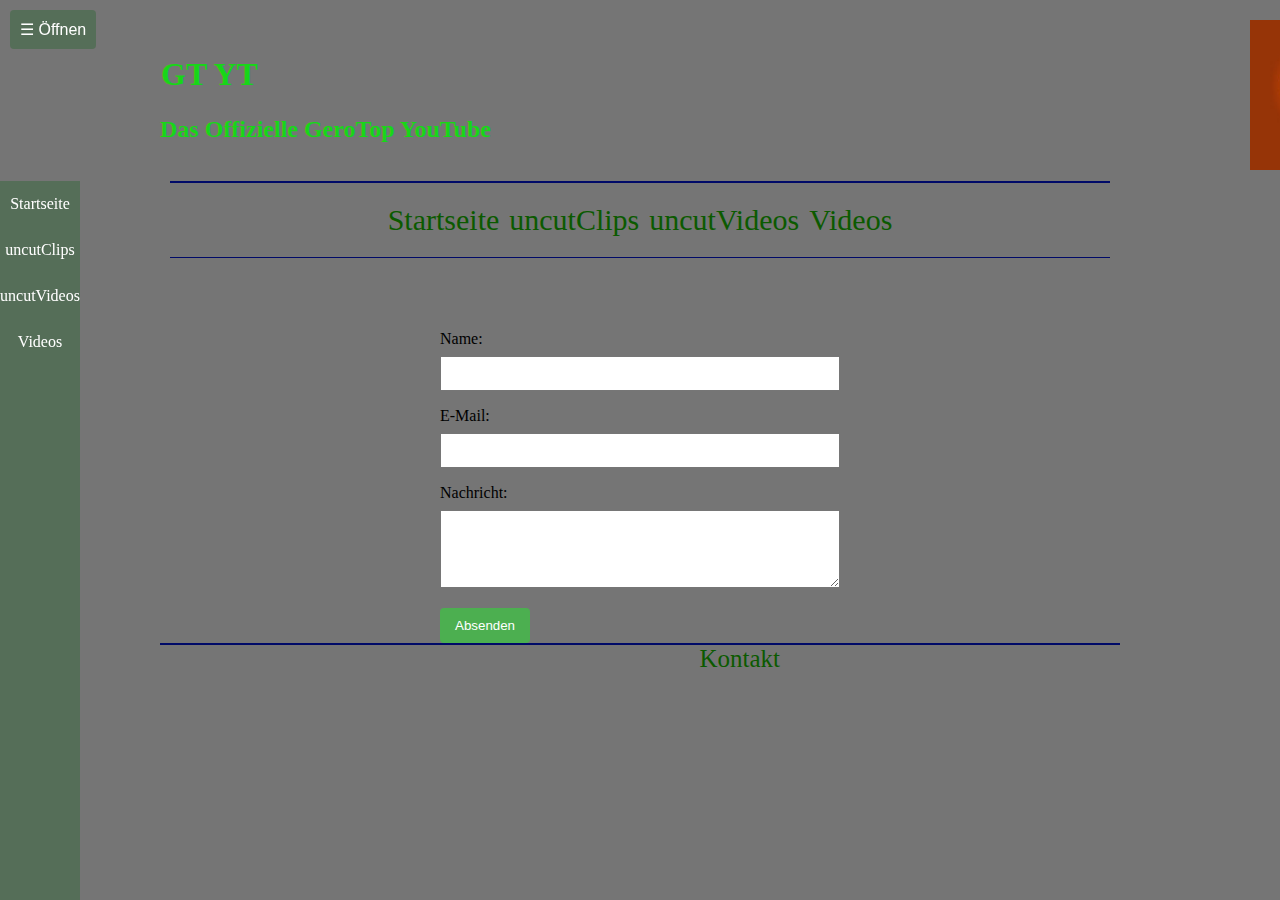
<file: Kontakt.html>
<!DOCTYPE html>
<html lang="en">
<head>
    <meta charset="UTF-8">
    <meta name="viewport" content="width=device-width, initial-scale=1.0">
    <title>Document</title>
    <link rel="stylesheet" href="css/formate.css">
    
    <style>
        
        
    </style>
</head>
<body id="body">
    <header>
        <a id="meinBild" href="/"><img src="img/logo.jpg" alt="logo" width="150" height="150"></a>
        <h1>GT YT</h1>
        <h2>Das Offizielle GeroTop YouTube</h2>
        

    </header>

    <button id="open-nav-btn" onclick="toggleNav()">☰ Öffnen</button>

<div id="navbar">
  <a id="Navigationa" href="index.html">Startseite</a>
  <a id="Navigationa" href="uncutClips.html">uncutClips</a>
  <a id="Navigationa" href="uncutVideos.html">uncutVideos</a>
  <a id="Navigationa" href="Videos.html">Videos</a>
</div>


<script>
  function scrollToSection(sectionId) {
    var section = document.getElementById(sectionId);
    if (section) {
      window.scrollTo({
        top: section.offsetTop,
        behavior: 'smooth'
      });
    }
  }

  function toggleNav() {
    var navbar = document.getElementById('navbar');
    navbar.style.left = (navbar.style.left === '0px') ? '-90px' : '0px';
  }
</script>

    <ul id="Navigationul">	
        <li id="Navigationli"><a id="Navigationa" href="index.html">Startseite</a></li>
        <li id="Navigationli"><a id="Navigationa" href="uncutClips.html">uncutClips</a></li>
        <li id="Navigationli"><a id="Navigationa" href="uncutVideos.html">uncutVideos</a></li>
        <li id="Navigationli"><a id="Navigationa" href="Videos.html">Videos</a></li>
        
    </ul>
    <br>
    <br>
    <br>
    <br>

    <form action="/dein-server-script" method="post">
        <label for="name">Name:</label>
        <input type="text" id="name" name="name" required>

        <label for="email">E-Mail:</label>
        <input type="email" id="email" name="email" required>

        <label for="message">Nachricht:</label>
        <textarea id="message" name="message" rows="4" required></textarea>

        <button type="submit">Absenden</button>
    </form>

    <div id="footer">
        <footer>
            <a id="footera" href="Kontakt.html">Kontakt</a>
        </footer>
    </div>
</body>
</html>
</file>
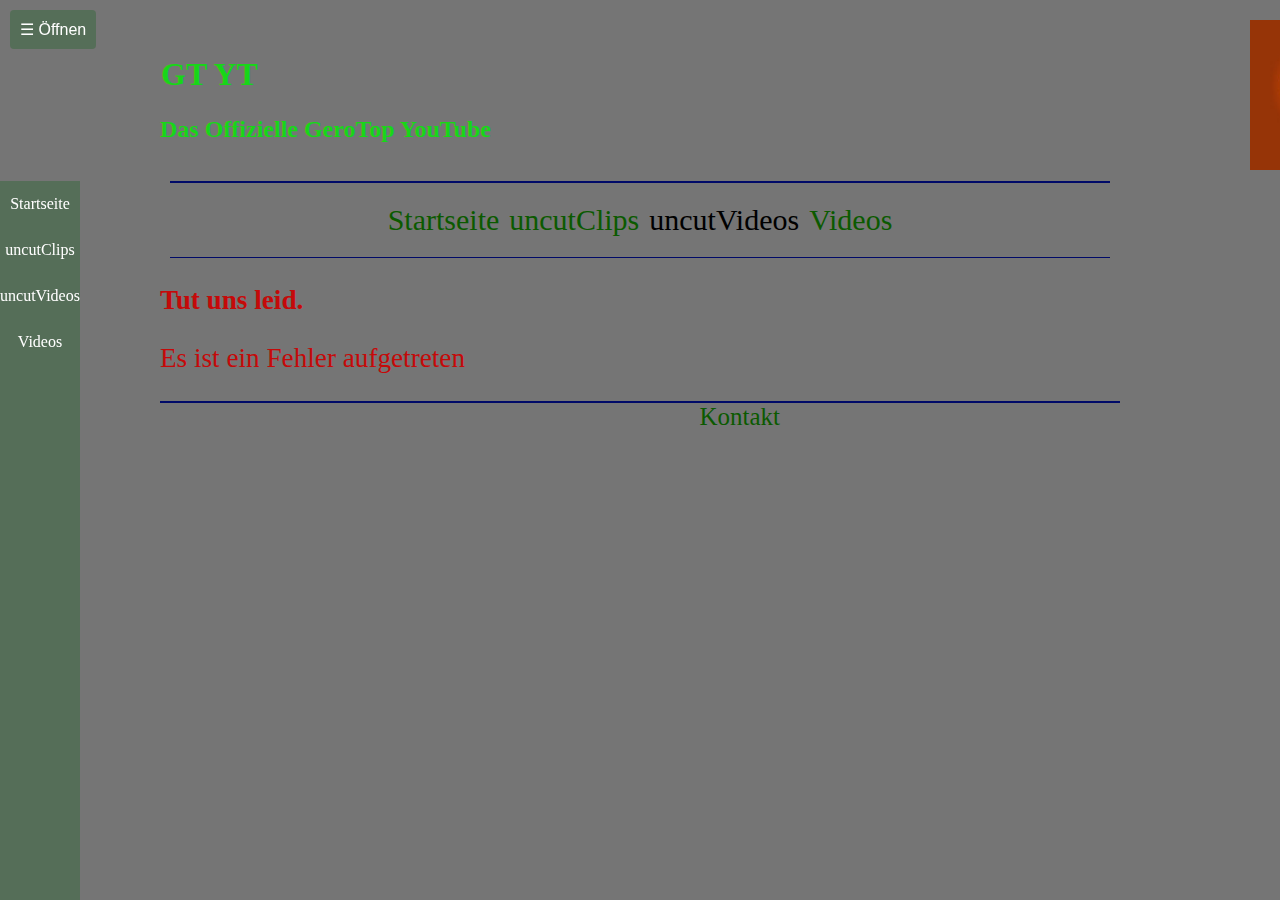
<file: uncutVideos.html>
<!DOCTYPE html>
<html lang="en">
<head>
    <meta charset="UTF-8">
    <meta name="viewport" content="width=device-width, initial-scale=1.0">
    <title>Document</title>
    <link rel="stylesheet" href="css/formate.css">
    
    <style>
        
    </style>
</head>
<body id="body">
    <header>
        <a id="meinBild" href="/"><img src="img/logo.jpg" alt="logo" width="150" height="150"></a>
        <h1>GT YT</h1>
        <h2>Das Offizielle GeroTop YouTube</h2>
        

    </header>

    <button id="open-nav-btn" onclick="toggleNav()">☰ Öffnen</button>

<div id="navbar">
  <a id="Navigationa" href="index.html">Startseite</a>
  <a id="Navigationa" href="uncutClips.html">uncutClips</a>
  <a id="Navigationa" href="uncutVideos.html">uncutVideos</a>
  <a id="Navigationa" href="Videos.html">Videos</a>
</div>


<script>
  function scrollToSection(sectionId) {
    var section = document.getElementById(sectionId);
    if (section) {
      window.scrollTo({
        top: section.offsetTop,
        behavior: 'smooth'
      });
    }
  }

  function toggleNav() {
    var navbar = document.getElementById('navbar');
    navbar.style.left = (navbar.style.left === '0px') ? '-90px' : '0px';
  }
</script>
    

    <ul id="Navigationul">	
        <li id="Navigationli"><a id="Navigationa" href="index.html">Startseite</a></li>
        <li id="Navigationli"><a id="Navigationa" href="uncutClips.html">uncutClips</a></li>
        <li id="Navigationli">uncutVideos</li>
        <li id="Navigationli"><a id="Navigationa" href="Videos.html">Videos</a></li>
    </ul>

    <p><b>Tut uns leid.</b></p>
    <p>Es ist ein Fehler aufgetreten</p>

    <div id="footer">
        <footer>
            <a id="footera" href="Kontakt.html">Kontakt</a>
        </footer>
    </div>
</body>
</html>
</file>
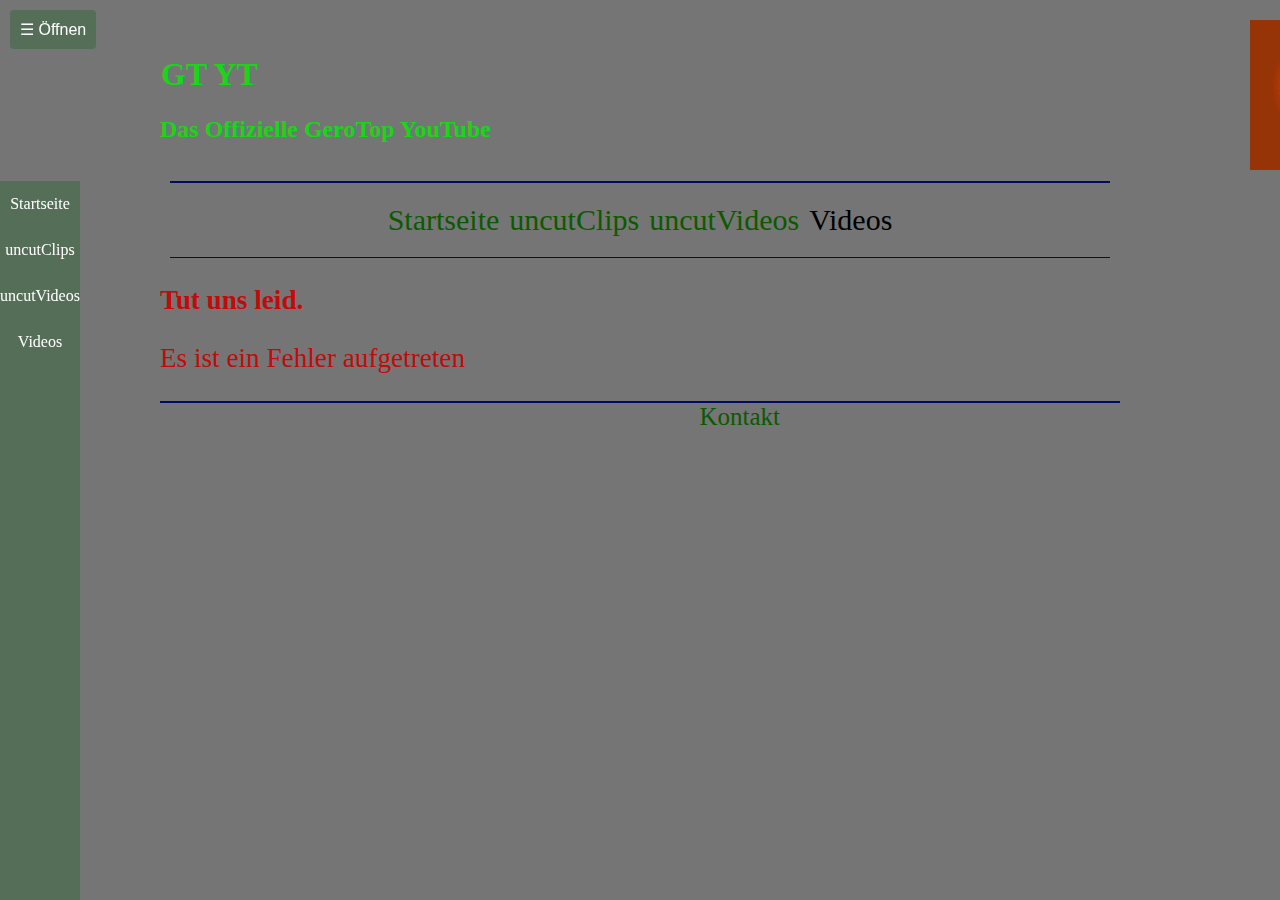
<file: Videos.html>
<!DOCTYPE html>
<html lang="en">
<head>
    <meta charset="UTF-8">
    <meta name="viewport" content="width=device-width, initial-scale=1.0">
    <title>Document</title>
    <link rel="stylesheet" href="css/formate.css">
    
    <style>
        
    </style>
</head>
<body id="body">
    <header>
        <a id="meinBild" href="/"><img src="img/logo.jpg" alt="logo" width="150" height="150"></a>
        <h1>GT YT</h1>
        <h2>Das Offizielle GeroTop YouTube</h2>
        

    </header>

    <button id="open-nav-btn" onclick="toggleNav()">☰ Öffnen</button>

<div id="navbar">
  <a id="Navigationa" href="index.html">Startseite</a>
  <a id="Navigationa" href="uncutClips.html">uncutClips</a>
  <a id="Navigationa" href="uncutVideos.html">uncutVideos</a>
  <a id="Navigationa" href="Videos.html">Videos</a>
</div>


<script>
  function scrollToSection(sectionId) {
    var section = document.getElementById(sectionId);
    if (section) {
      window.scrollTo({
        top: section.offsetTop,
        behavior: 'smooth'
      });
    }
  }

  function toggleNav() {
    var navbar = document.getElementById('navbar');
    navbar.style.left = (navbar.style.left === '0px') ? '-90px' : '0px';
  }
</script>
    

    <ul id="Navigationul">	
        <li id="Navigationli"><a id="Navigationa" href="index.html">Startseite</a></li>
        <li id="Navigationli"><a id="Navigationa" href="uncutClips.html">uncutClips</a></li>
        <li id="Navigationli"><a id="Navigationa" href="uncutVideos.html">uncutVideos</a></li>
        <li id="Navigationli">Videos</li>
    </ul>

    <p><b>Tut uns leid.</b></p>
    <p>Es ist ein Fehler aufgetreten</p>

    <div id="footer">
        <footer>
            <a id="footera" href="Kontakt.html">Kontakt</a>
        </footer>
    </div>

        
</body>
</html>
</file>
<file: css/formate.css>
@charset "utf-8";
/* CSS Document für Schreinerei Meier */

#body {
  max-width:60em;
  margin: 1em auto;
  background-color: rgb(117, 117, 117);
}

h1 {
    padding: 1px 1px;
    color: rgb(24, 214, 24);
}

h2 {
    padding: auto;
    color: rgb(24, 214, 24);
}

h3 {
    padding: auto;
    color: rgb(21, 80, 21);
    font-size: 30px;
}

header {
	height: 5em;
	padding: 0 1em;
	margin-bottom: 1em;
  	display: inline;
  	grid-template-columns: 6em 1fr 1fr;
}

header p:first-of-type{
  font-size: 2em;
  font-weight: bold;
}

header p:last-of-type {
    transform: rotate(-10deg);
    border: thin solid;
    padding: 0.5em;
    border-radius: 0.2em;
    align-self: end;
    width: 14em;
}
header #backlink {
    display:inline-block;
    text-shadow: darkred; 
    color: transparent;
    background: transparent;
    background-size: contain;
   width: 4em;
    height: 2em;
}
video{
    width: 16cm;
    height: 9cm;
}
p {
	  color: rgb(197, 9, 9);
	  font-size: 1.7em;
}

#meinBild {
    position: absolute; /* Positionierung: absolut */
    top: 20px;         /* Abstand vom oberen Rand */
    left: 1250px;        /* Abstand vom linken Rand */
}

#Navigationul{
    width: 900px;
    padding: 20px;
    margin: 0px auto 0px auto;
    border-top: 2px solid #000a68;
    border-bottom: 1px solid #000a68;
    text-align: center;
}

#Navigationli{
    display: inline;
    margin: 0px 3px;
    font-size: 30px;
}

#Navigationa{
    color: #0b5a00;
    text-decoration: none;
}

#Navigationa:hover, a.on{
    color: #00ff0d;
    border-radius: 20px 20px 20px 20px;
    background-color:  rgba(0, 99, 0, 0.411);
}

#footera{
    color: #0b5a00;
    text-decoration: none;
    position: absolute;
    right: 500px;
    font-size: 25px;
}

#footera:hover, a.on{
    color: #00ff0d;
    border-radius: 20px 20px 20px 20px;
    background-color:  rgba(0, 99, 0, 0.411);
}

#footer{
    border-top: 2px solid #000a68;
    background-color: black;
}

form {
  max-width: 400px;
  margin: 0 auto;
}

label {
  display: block;
  margin-bottom: 8px;
}

input, textarea {
  width: 100%;
  padding: 8px;
  margin-bottom: 16px;
  box-sizing: border-box;
}

button {
  background-color: #4CAF50;
  color: white;
  padding: 10px 15px;
  border: none;
  border-radius: 4px;
  cursor: pointer;
}

button:hover {
  background-color: #45a049;
}



#navbar {
  overflow: hidden;
  background-color: #005a0c46;
  position: fixed;
  left: 0; 
  height: 100%; 
  width: 80px; 
  transition: left 0.5s; 
}

#navbar a {
  display: block;
  color: white;
  text-align: center;
  padding: 14px 0; 
  text-decoration: none;
}

#navbar a:hover {
  background-color: #ddd;
  color: black;
}

#main-content {
  margin-left: 50px; 
  padding: 16px;
}

#open-nav-btn {
  position: fixed;
  top: 10px;
  left: 10px;
  cursor: pointer;
  background-color: #005a0c46;
  color: white;
  border: none;
  padding: 10px;
  font-size: 16px;
}
</file>
